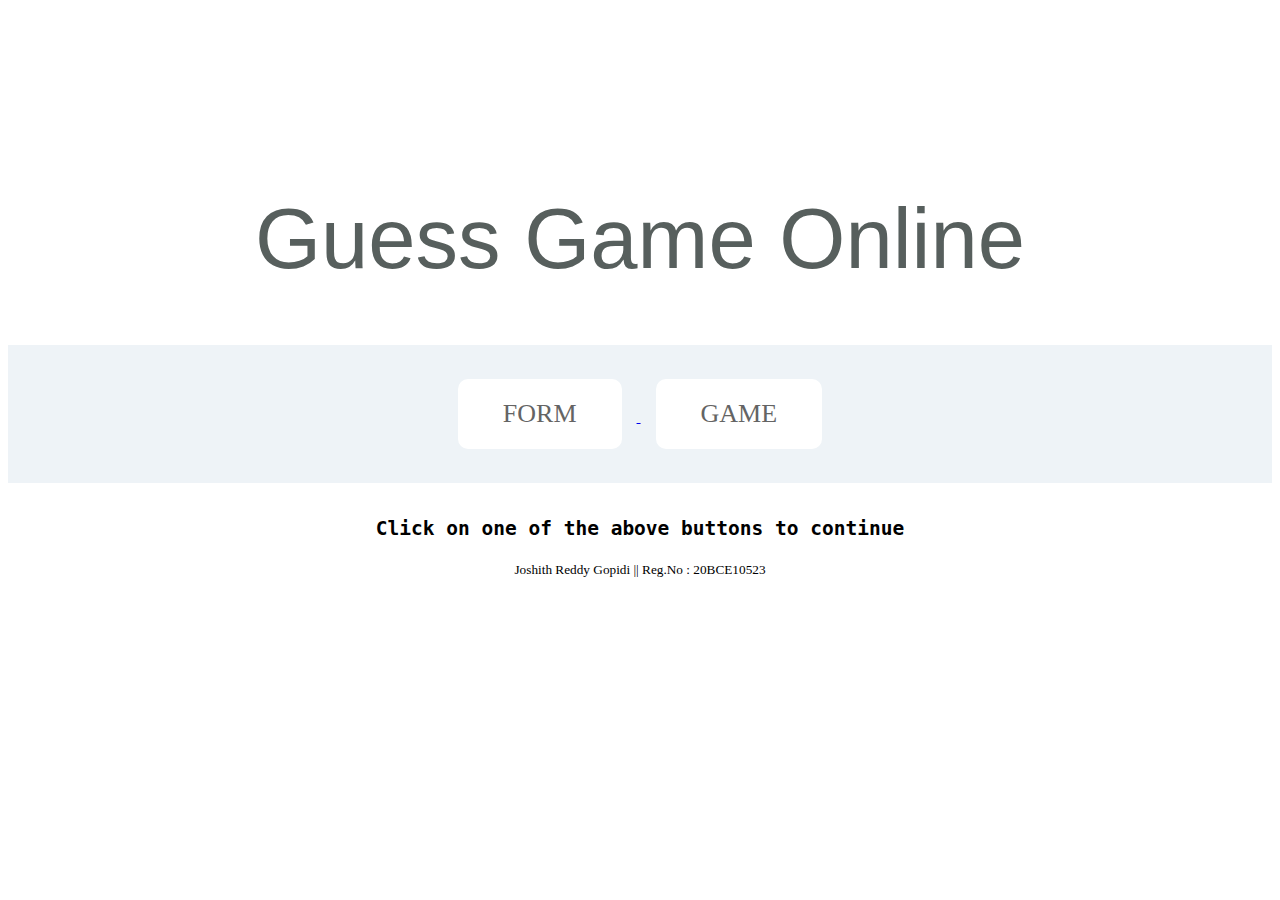
<file: index.html>
<!DOCTYPE html>
<html lang="en">

<head>
    <meta charset="UTF-8">
    <meta http-equiv="X-UA-Compatible" content="IE=edge">
    <meta name="viewport" content="width=device-width, initial-scale=1.0">

    <link rel="stylesheet" href="https://cdnjs.cloudflare.com/ajax/libs/font-awesome/4.7.0/css/font-awesome.min.css">
    <link rel="stylesheet" href="./css.css">

    <title>Guess Game Online</title>
</head>

<body>

    <center>

        <h1 style="font-weight: 200;font-family:'Lucida Sans', 'Lucida Sans Regular', 'Lucida Grande', 'Lucida Sans Unicode', Geneva, Verdana, sans-serif; margin-top: 15%; font-size:85px; color: rgb(87, 95, 93);">Guess Game Online</h1>

        <div>
            <a href="./Form.html">
                <button class="button buttonblu">FORM</button>
            </a>
            <a href="./game.html">
                <button class="button buttonblk">GAME</button>
            </a>

        </div><br>
        <h2 style=" font-family: monospace;">Click on one of the above buttons to continue </h2>

    </center>
    <footer>
        <center>
            <h5 style=" font-family:'Times New Roman', Times, serif;font-weight: 200;">
                <p>Joshith Reddy Gopidi || Reg.No : 20BCE10523 <br></p>
            </h5>
        </center>
    </footer>
</body>

</html>
</file>
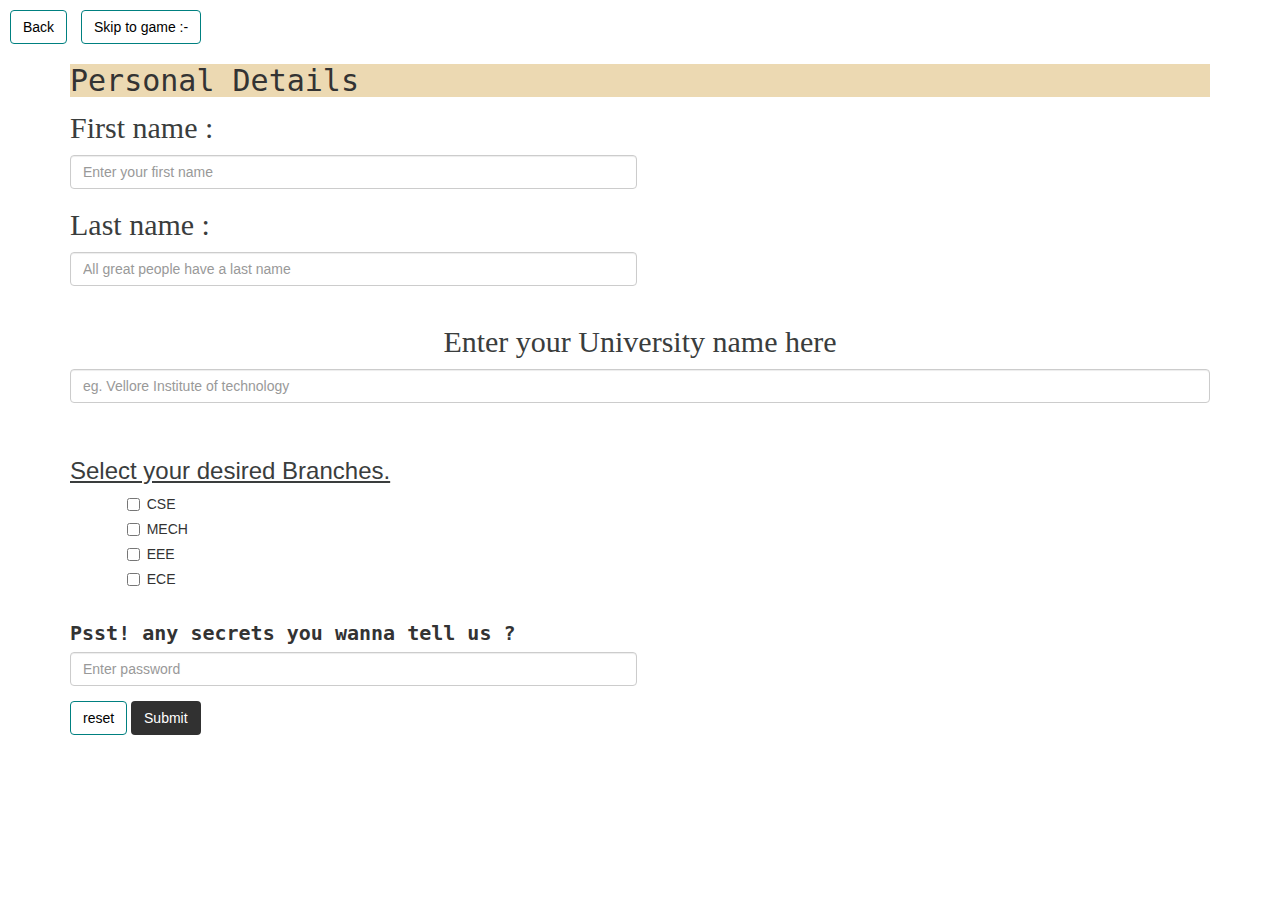
<file: Form.html>
<!DOCTYPE html>
<html lang="en">

<head>
    <title>Bootstrap Example</title>
    <meta charset="utf-8">
    <meta name="viewport" content="width=device-width, initial-scale=1">
    <link rel="stylesheet" href="https://maxcdn.bootstrapcdn.com/bootstrap/3.4.1/css/bootstrap.min.css">
    <script src="https://ajax.googleapis.com/ajax/libs/jquery/3.5.1/jquery.min.js"></script>
    <script src="https://maxcdn.bootstrapcdn.com/bootstrap/3.4.1/js/bootstrap.min.js"></script>
</head>

<body>
    <a href="./index.html">
        <button type="button" class="btn btn-default;" style="background-color: rgb(255, 255, 255);border-color: teal;color: rgb(0, 0, 0); margin-left: 10px;margin-top: 10px;">Back</button>
        <a href="./game.html"><button class="btn btn-default;" style="background-color: rgb(255, 255, 255);border-color: teal;color: rgb(0, 0, 0);margin-left: 10px;margin-top: 10px;">Skip to game :-</button></a>

    </a>
    <div class="container">
        <h2 style="font-family:monospace; background-color: rgb(236, 217, 178);">Personal Details</h2>
        <form action="mailto:joshithreddy.g@gmail.com" method="POST">

            <div class="form-group">
                <label style="color: rgb(58, 61, 61); font-family:'Times New Roman', Times, serif; font-size: 30px;font-weight: 300;"> First name :
                </label>
                <input type="text" class="form-control" placeholder="Enter your first name" style="max-width: 15cm;">
            </div>


            <div class="form-group">
                <label style="color: rgb(58, 61, 61); font-family:'Times New Roman', Times, serif; font-size: 30px;font-weight: 300;"> Last name :
                </label>
                <input type="text" class="form-control" placeholder="All great people have a last name" style="max-width: 15cm;">
            </div>
            <br>

            <div class="form-group" style="text-align: center;">
                <label style="color: rgb(58, 61, 61); font-family:'Times New Roman', Times, serif; font-size: 30px;font-weight: 200;">Enter your University name here
                </label>
                <input type="text" class="form-control" placeholder="eg. Vellore Institute of technology">
            </div><br>

            <h3 style="color: rgb(58, 61, 61); font-family:unset"><u>Select your desired Branches.</u></h3>


            <div class="checkbox" style="margin-left: 1.5cm;">
                <label><input type="checkbox" name="remember">CSE</label>
            </div>


            <div class="checkbox" style="margin-left: 1.5cm;">
                <label><input type="checkbox" name="remember">MECH</label>
            </div>


            <div class="checkbox" style="margin-left: 1.5cm;">
                <label><input type="checkbox" name="remember">EEE</label>
            </div>


            <div class="checkbox" style="margin-left: 1.5cm;">
                <label><input type="checkbox" name="remember">ECE</label>
            </div>

            <br>
            <div class="form-group">
                <label for="pwd" style="font-family:monospace;font-size: 20px;">Psst! any secrets you wanna tell us ?</label>
                <input type="password" class="form-control" id="pwd" placeholder="Enter password" name="pwd" style="max-width: 15cm;">
            </div>


            <button type="reset" class="btn btn-default;" style="background-color: rgb(255, 255, 255);border-color: teal;color: rgb(0, 0, 0);">reset</button>

            <button type="submit" class="btn btn-default;" onclick="myclickFunction()" style="background-color: rgb(49, 49, 49);color: rgb(255, 255, 255);">Submit</button>
            <script>
                function myclickFunction() {
                    alert("You have filled the form.");
                }
            </script>

            <br><br><br><br>
        </form>
    </div>

    <script></script>
</body>

</html>
</file>
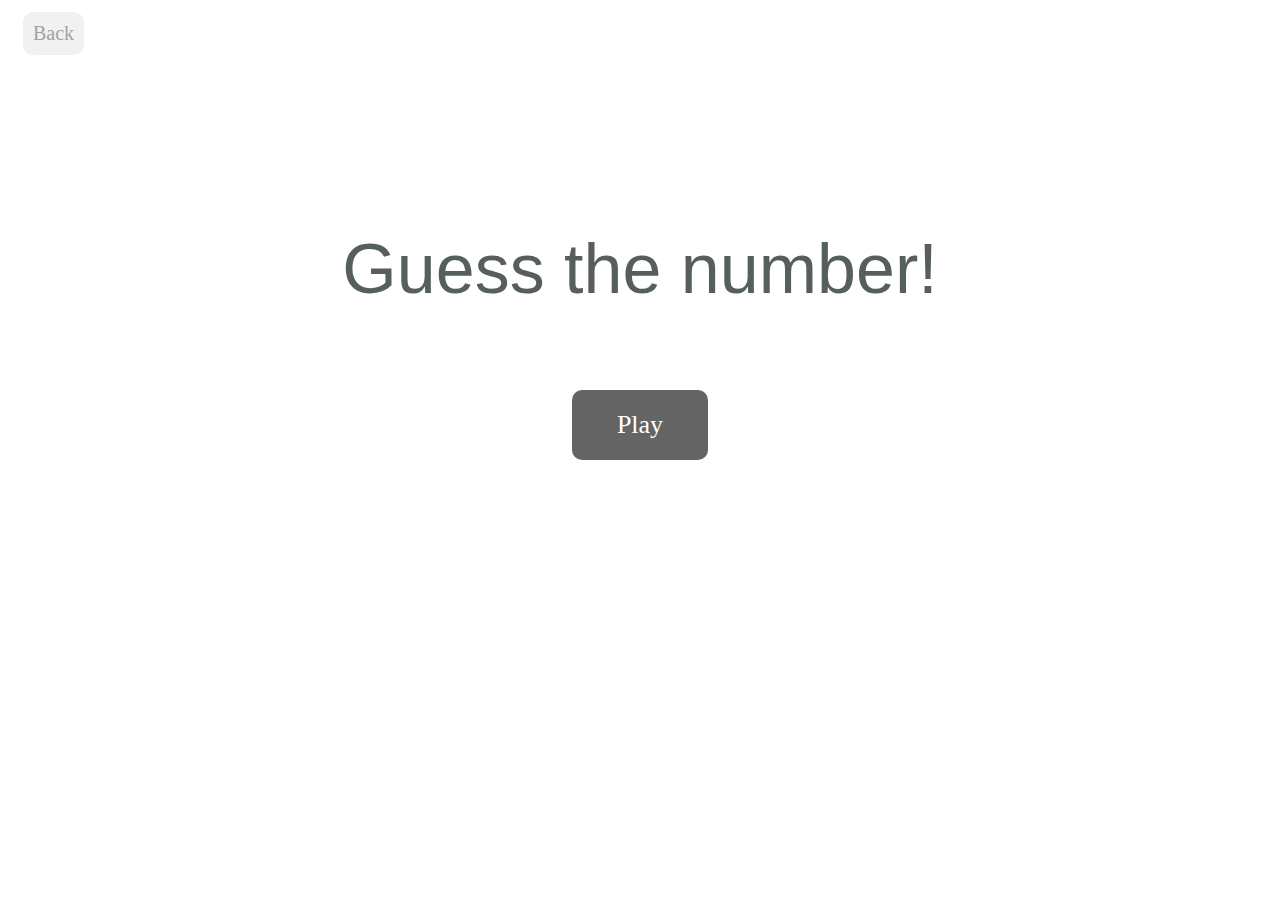
<file: game.html>
<!DOCTYPE html>
<html lang="en">

<head>
    <meta charset="UTF-8">
    <meta http-equiv="X-UA-Compatible" content="IE=edge">
    <meta name="viewport" content="width=device-width, initial-scale=1.0">

    <link rel="stylesheet" href="https://cdnjs.cloudflare.com/ajax/libs/font-awesome/4.7.0/css/font-awesome.min.css">
    <link rel="stylesheet" href="./css.css">

    <title>game</title>
</head>

<body>

    <script>
        function guessNumber() {
            // generating a random integer from 1 to 10
            const random = Math.floor(Math.random() * 10) + 1;

            // take input from the user
            let number = parseInt(prompt('Guess a number from 1 to 10: '));

            // take the input until the guess is correct
            while (number !== random) {
                if (number > random) {
                    number = parseInt(prompt('Try a smaller number(1-10) :'));
                } else if (number < random) {
                    number = parseInt(prompt('Try a bigger number(1-10) :'));
                }
            }

            // check if the guess is correct
            if (number == random) {
                alert('Hurray ! You guessed the correct number .');
            }
        }
    </script>

    <a href="./index.html">
        <button class="button buttongame1">Back</button>
    </a>
    <center>

        <div style="background-color: white; border-color: teal;">
            <h1 style="font-weight: 200;font-family:'Lucida Sans', 'Lucida Sans Regular', 'Lucida Grande', 'Lucida Sans Unicode', Geneva, Verdana, sans-serif; margin-top: 5%; font-size: 70px; color: rgb(87, 95, 93);"><br> Guess the number!</h1>
        </div>


        <a href="./game.html">
            <button class="button buttongame2" onclick="guessNumber()">Play</button>
        </a>


    </center>

</body>

</html>
</file>
<file: css.css>
div {
    padding-top: 30px;
    padding-right: 30px;
    padding-bottom: 30px;
    padding-left: 30px;
    background-color: rgb(238, 243, 247);
}

.button {
    background-color: #4CAF50;
    border: 2px;
    color: white;
    padding: 20px 45px;
    text-align: center;
    text-decoration: none;
    display: inline-block;
    font-size: 26px;
    font-family: 'Times New Roman', Times, serif;
    font-weight: 200;
    margin: 4px 15px;
    transition-duration: 0.4s;
    cursor: pointer;
    border-radius: 10px;
}

.buttonblu {
    background-color: white;
    color: rgb(100, 100, 100);
}

.buttonblu:hover {
    background-color: #00bfff;
    color: white;
}

.buttonblk {
    background-color: white;
    color: rgb(100, 100, 100);
}

.buttonblk:hover {
    background-color: #ff0000;
    color: white;
}

.buttongame1 {
    background-color: rgba(231, 231, 231, 0.582);
    padding: 10px 10px;
    font-size: 20px;
    color: rgb(163, 163, 163);
}

.buttongame1:hover {
    background-color: rgb(100, 100, 100);
    color: white;
}

.buttongame2 {
    border: rgb(100, 100, 100);
    background-color: rgb(100, 100, 100);
    color: rgb(255, 255, 255);
}

.buttongame2:hover {
    background-color: rgb(255, 202, 202);
    color: rgb(71, 71, 71);
}
</file>
